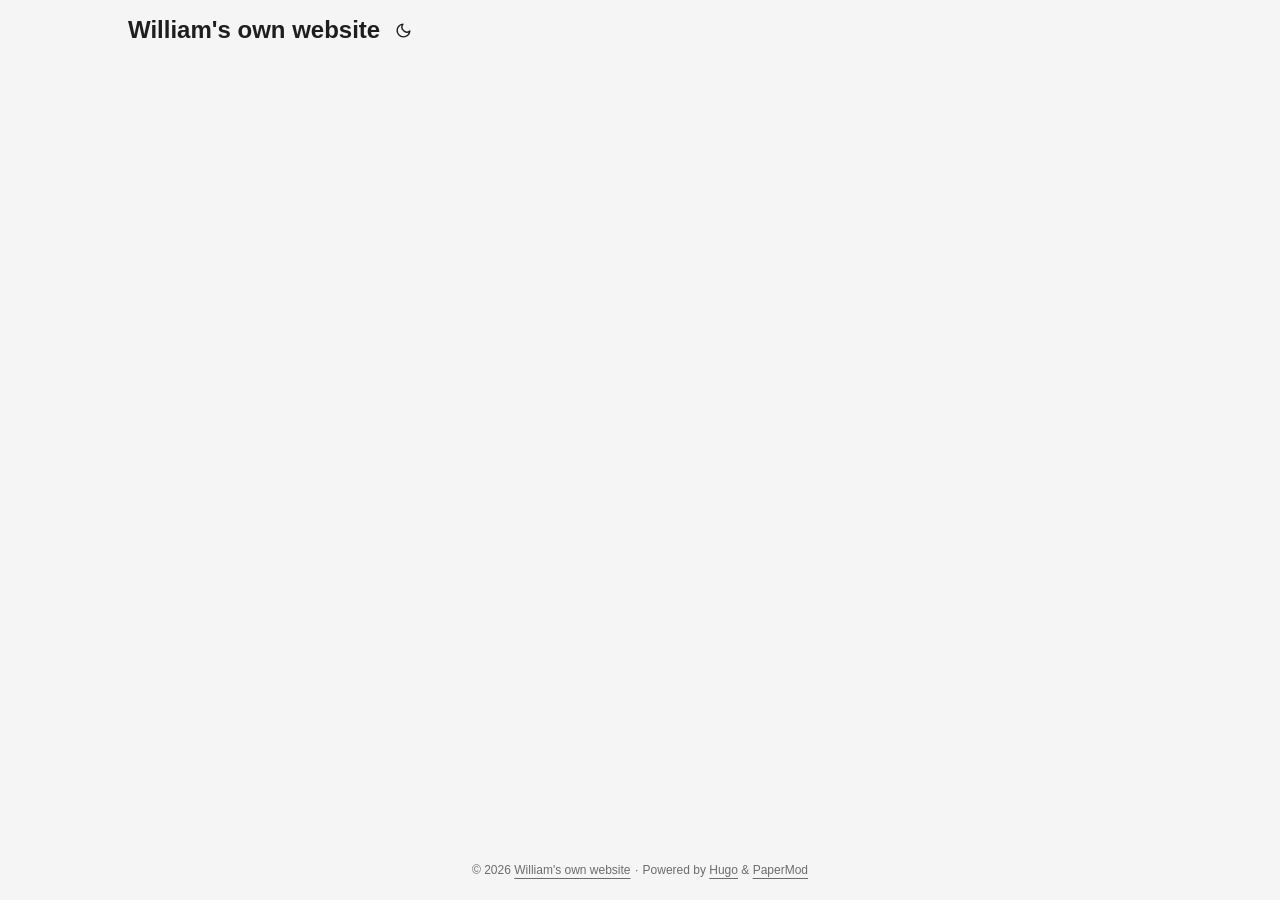
<file: index.html>
<!DOCTYPE html>
<html lang="en" dir="auto" data-theme="auto">

<head>
	<meta name="generator" content="Hugo 0.163.3"><meta charset="utf-8">
<meta http-equiv="X-UA-Compatible" content="IE=edge">
<meta name="viewport" content="width=device-width, initial-scale=1, shrink-to-fit=no">
<meta name="robots" content="index, follow">
<title>William&#39;s own website</title>

<meta name="description" content="">
<meta name="author" content="">
<link rel="canonical" href="https://WilliamYan0201.github.io/">
<link crossorigin="anonymous" href="/assets/css/stylesheet.89ca4972ab5e6aaa05e9a0dae0c4bb64b26585bc79e36f5cf33614eea0283abe.css" integrity="sha256-icpJcqteaqoF6aDa4MS7ZLJlhbx5429c8zYU7qAoOr4=" rel="preload stylesheet" as="style">
<link rel="icon" href="https://WilliamYan0201.github.io/favicon.ico">
<link rel="icon" type="image/png" sizes="16x16" href="https://WilliamYan0201.github.io/favicon-16x16.png">
<link rel="icon" type="image/png" sizes="32x32" href="https://WilliamYan0201.github.io/favicon-32x32.png">
<link rel="apple-touch-icon" href="https://WilliamYan0201.github.io/apple-touch-icon.png">
<link rel="mask-icon" href="https://WilliamYan0201.github.io/safari-pinned-tab.svg">
<meta name="theme-color" content="#2e2e33">
<meta name="msapplication-TileColor" content="#2e2e33">
<link rel="alternate" type="application/rss+xml" href="https://WilliamYan0201.github.io/index.xml" title="rss">
<link rel="alternate" hreflang="en" href="https://WilliamYan0201.github.io/">
<noscript>
    <style>
        #theme-toggle,
        .top-link {
            display: none;
        }

    </style>
    <style>
        @media (prefers-color-scheme: dark) {
            :root {
                --theme: rgb(29, 30, 32);
                --entry: rgb(46, 46, 51);
                --primary: rgb(218, 218, 219);
                --secondary: rgb(155, 156, 157);
                --tertiary: rgb(65, 66, 68);
                --content: rgb(196, 196, 197);
                --code-block-bg: rgb(46, 46, 51);
                --code-bg: rgb(55, 56, 62);
                --border: rgb(51, 51, 51);
                color-scheme: dark;
            }

            .list {
                background: var(--theme);
            }

            .toc {
                background: var(--entry);
            }
        }

    </style>
</noscript>
<script>
    if (localStorage.getItem("pref-theme") === "dark") {
        document.querySelector("html").dataset.theme = 'dark';
    } else if (localStorage.getItem("pref-theme") === "light") {
       document.querySelector("html").dataset.theme = 'light';
    } else if (window.matchMedia('(prefers-color-scheme: dark)').matches) {
        document.querySelector("html").dataset.theme = 'dark';
    } else {
        document.querySelector("html").dataset.theme = 'light';
    }

</script><meta property="og:url" content="https://WilliamYan0201.github.io/">
  <meta property="og:site_name" content="William&#39;s own website">
  <meta property="og:title" content="William&#39;s own website">
  <meta property="og:locale" content="en">
  <meta property="og:type" content="website">

  <meta name="twitter:card" content="summary">
  <meta name="twitter:title" content="William&#39;s own website">

<script type="application/ld+json">
{
  "@context": "https://schema.org",
  "@type": "Organization",
  "name": "William's own website",
  "url": "https://WilliamYan0201.github.io/",
  "description": "",
  "logo": "https://WilliamYan0201.github.io/favicon.ico",
  "sameAs": [
      
  ]
}
</script>
</head>
<body class="list" id="top">
    <header class="header">
    <nav class="header-nav">
        <div class="logo">
            <a href="https://WilliamYan0201.github.io/" accesskey="h" title="William&#39;s own website (Alt + H)">William&#39;s own website</a>
            <div class="logo-switches">
                <button id="theme-toggle" class="theme-toggle" accesskey="t" title="(Alt + T)" aria-label="Toggle theme">
                    <svg class="moon" xmlns="http://www.w3.org/2000/svg" width="17" height="17" viewBox="0 0 24 24"
                        fill="none" stroke="currentColor" stroke-width="2" stroke-linecap="round"
                        stroke-linejoin="round">
                        <path d="M21 12.79A9 9 0 1 1 11.21 3 7 7 0 0 0 21 12.79z"></path>
                    </svg>
                    <svg class="sun" xmlns="http://www.w3.org/2000/svg" width="17" height="17" viewBox="0 0 24 24"
                        fill="none" stroke="currentColor" stroke-width="2" stroke-linecap="round"
                        stroke-linejoin="round">
                        <circle cx="12" cy="12" r="5"></circle>
                        <line x1="12" y1="1" x2="12" y2="3"></line>
                        <line x1="12" y1="21" x2="12" y2="23"></line>
                        <line x1="4.22" y1="4.22" x2="5.64" y2="5.64"></line>
                        <line x1="18.36" y1="18.36" x2="19.78" y2="19.78"></line>
                        <line x1="1" y1="12" x2="3" y2="12"></line>
                        <line x1="21" y1="12" x2="23" y2="12"></line>
                        <line x1="4.22" y1="19.78" x2="5.64" y2="18.36"></line>
                        <line x1="18.36" y1="5.64" x2="19.78" y2="4.22"></line>
                    </svg>
                </button>
            </div>
        </div>
        <ul id="menu" class="menu">
        </ul>
    </nav>
</header>
<main class="main"> 
    </main>
    
<footer class="footer">
        <span>&copy; 2026 <a href="https://WilliamYan0201.github.io/">William&#39;s own website</a></span> · 

    
    
    <span>
        Powered by
        <a href="https://gohugo.io/?utm_source=papermod" rel="noopener" target="_blank">Hugo</a> &
        <a href="https://github.com/adityatelange/hugo-PaperMod/" rel="noopener" target="_blank">PaperMod</a>
    </span>
</footer>
<a href="#top" id="top-link" class="top-link hidden" aria-label="go to top" title="Go to Top (Alt + G)" accesskey="g">
    <svg xmlns="http://www.w3.org/2000/svg" viewBox="0 0 24 24" fill="none" stroke="currentColor" stroke-width="2"
        stroke-linecap="round" stroke-linejoin="round" class="feather feather-chevrons-up">
        <polyline points="17 11 12 6 7 11"></polyline>
        <polyline points="17 18 12 13 7 18"></polyline>
    </svg>
</a>

<script>
    let menu = document.getElementById('menu');
    if (menu) {
        
        const scrollPosition = localStorage.getItem("menu-scroll-position");
        if (scrollPosition) {
            menu.scrollLeft = parseInt(scrollPosition, 10);
        }
        
        menu.onscroll = function () {
            localStorage.setItem("menu-scroll-position", menu.scrollLeft);
        }
    }

    document.querySelectorAll('a[href^="#"]').forEach(anchor => {
        anchor.addEventListener("click", function (e) {
            e.preventDefault();
            var id = this.getAttribute("href").substr(1);
            if (!window.matchMedia('(prefers-reduced-motion: reduce)').matches) {
                document.querySelector(`[id='${decodeURIComponent(id)}']`).scrollIntoView({
                    behavior: "smooth"
                });
            } else {
                document.querySelector(`[id='${decodeURIComponent(id)}']`).scrollIntoView();
            }
            if (id === "top") {
                history.replaceState(null, null, " ");
            } else {
                history.pushState(null, null, `#${id}`);
            }
        });
    });

</script>
<script>
    var toplink = document.getElementById("top-link");
    window.onscroll = function () {
        const scrollThreshold = window.innerHeight;
        if (document.body.scrollTop > scrollThreshold || document.documentElement.scrollTop > scrollThreshold) {
            toplink.classList.remove("hidden");
        } else {
            toplink.classList.add("hidden");
        }
    };

</script>
<script>
    document.getElementById("theme-toggle").addEventListener("click", () => {
        const html = document.querySelector("html");
        if (html.dataset.theme === "dark") {
            html.dataset.theme = 'light';
            localStorage.setItem("pref-theme", 'light');
        } else {
            html.dataset.theme = 'dark';
            localStorage.setItem("pref-theme", 'dark');
        }
    })

</script>
</body>

</html>
</file>
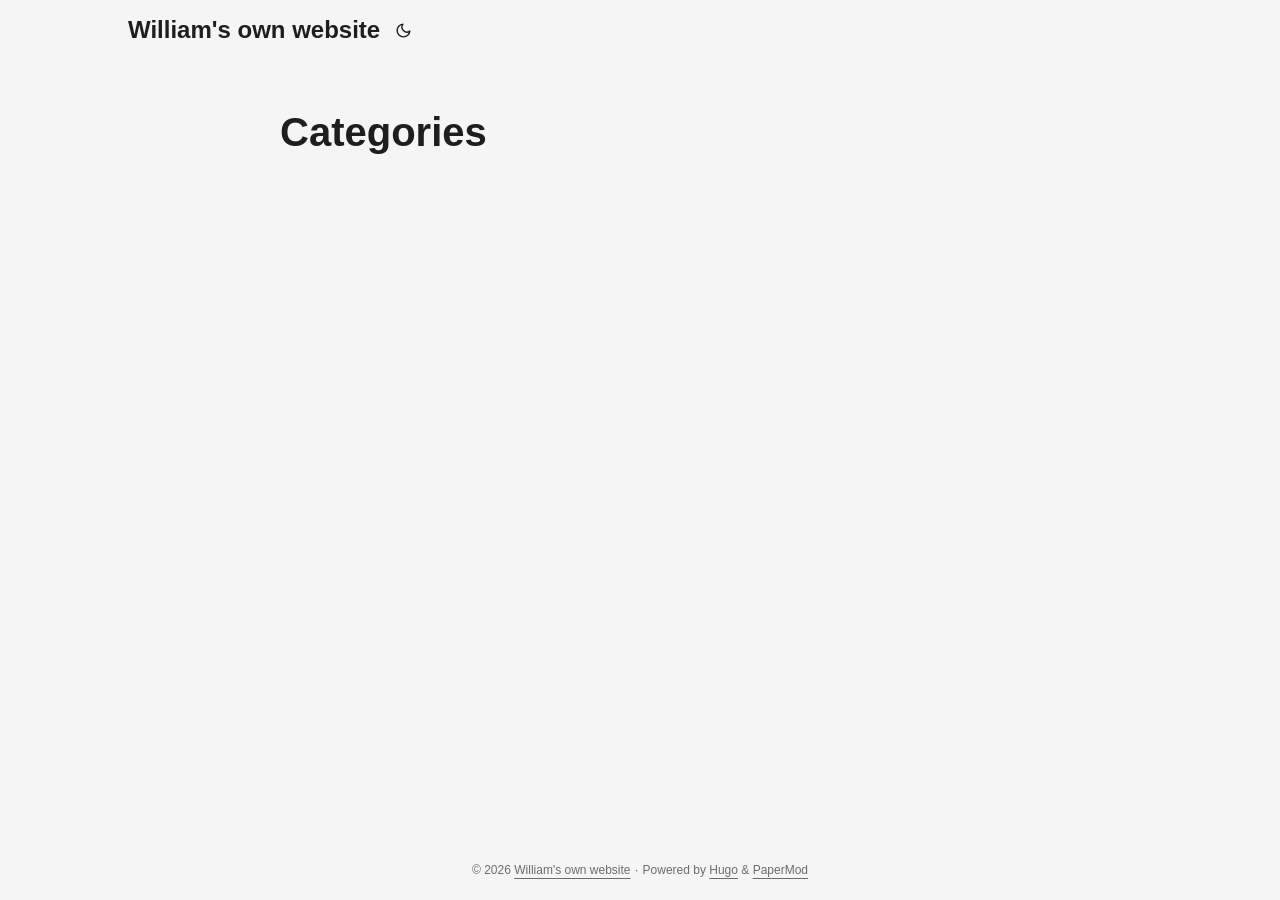
<file: categories/index.html>
<!DOCTYPE html>
<html lang="en" dir="auto" data-theme="auto">

<head><meta charset="utf-8">
<meta http-equiv="X-UA-Compatible" content="IE=edge">
<meta name="viewport" content="width=device-width, initial-scale=1, shrink-to-fit=no">
<meta name="robots" content="index, follow">
<title>Categories | William&#39;s own website</title>
<meta name="keywords" content="">
<meta name="description" content="">
<meta name="author" content="">
<link rel="canonical" href="https://WilliamYan0201.github.io/categories/">
<link crossorigin="anonymous" href="/assets/css/stylesheet.89ca4972ab5e6aaa05e9a0dae0c4bb64b26585bc79e36f5cf33614eea0283abe.css" integrity="sha256-icpJcqteaqoF6aDa4MS7ZLJlhbx5429c8zYU7qAoOr4=" rel="preload stylesheet" as="style">
<link rel="icon" href="https://WilliamYan0201.github.io/favicon.ico">
<link rel="icon" type="image/png" sizes="16x16" href="https://WilliamYan0201.github.io/favicon-16x16.png">
<link rel="icon" type="image/png" sizes="32x32" href="https://WilliamYan0201.github.io/favicon-32x32.png">
<link rel="apple-touch-icon" href="https://WilliamYan0201.github.io/apple-touch-icon.png">
<link rel="mask-icon" href="https://WilliamYan0201.github.io/safari-pinned-tab.svg">
<meta name="theme-color" content="#2e2e33">
<meta name="msapplication-TileColor" content="#2e2e33">
<link rel="alternate" type="application/rss+xml" href="https://WilliamYan0201.github.io/categories/index.xml" title="rss">
<link rel="alternate" hreflang="en" href="https://WilliamYan0201.github.io/categories/">
<noscript>
    <style>
        #theme-toggle,
        .top-link {
            display: none;
        }

    </style>
    <style>
        @media (prefers-color-scheme: dark) {
            :root {
                --theme: rgb(29, 30, 32);
                --entry: rgb(46, 46, 51);
                --primary: rgb(218, 218, 219);
                --secondary: rgb(155, 156, 157);
                --tertiary: rgb(65, 66, 68);
                --content: rgb(196, 196, 197);
                --code-block-bg: rgb(46, 46, 51);
                --code-bg: rgb(55, 56, 62);
                --border: rgb(51, 51, 51);
                color-scheme: dark;
            }

            .list {
                background: var(--theme);
            }

            .toc {
                background: var(--entry);
            }
        }

    </style>
</noscript>
<script>
    if (localStorage.getItem("pref-theme") === "dark") {
        document.querySelector("html").dataset.theme = 'dark';
    } else if (localStorage.getItem("pref-theme") === "light") {
       document.querySelector("html").dataset.theme = 'light';
    } else if (window.matchMedia('(prefers-color-scheme: dark)').matches) {
        document.querySelector("html").dataset.theme = 'dark';
    } else {
        document.querySelector("html").dataset.theme = 'light';
    }

</script><meta property="og:url" content="https://WilliamYan0201.github.io/categories/">
  <meta property="og:site_name" content="William&#39;s own website">
  <meta property="og:title" content="Categories">
  <meta property="og:locale" content="en">
  <meta property="og:type" content="website">

  <meta name="twitter:card" content="summary">
  <meta name="twitter:title" content="Categories">

</head>
<body class="list" id="top">
    <header class="header">
    <nav class="header-nav">
        <div class="logo">
            <a href="https://WilliamYan0201.github.io/" accesskey="h" title="William&#39;s own website (Alt + H)">William&#39;s own website</a>
            <div class="logo-switches">
                <button id="theme-toggle" class="theme-toggle" accesskey="t" title="(Alt + T)" aria-label="Toggle theme">
                    <svg class="moon" xmlns="http://www.w3.org/2000/svg" width="17" height="17" viewBox="0 0 24 24"
                        fill="none" stroke="currentColor" stroke-width="2" stroke-linecap="round"
                        stroke-linejoin="round">
                        <path d="M21 12.79A9 9 0 1 1 11.21 3 7 7 0 0 0 21 12.79z"></path>
                    </svg>
                    <svg class="sun" xmlns="http://www.w3.org/2000/svg" width="17" height="17" viewBox="0 0 24 24"
                        fill="none" stroke="currentColor" stroke-width="2" stroke-linecap="round"
                        stroke-linejoin="round">
                        <circle cx="12" cy="12" r="5"></circle>
                        <line x1="12" y1="1" x2="12" y2="3"></line>
                        <line x1="12" y1="21" x2="12" y2="23"></line>
                        <line x1="4.22" y1="4.22" x2="5.64" y2="5.64"></line>
                        <line x1="18.36" y1="18.36" x2="19.78" y2="19.78"></line>
                        <line x1="1" y1="12" x2="3" y2="12"></line>
                        <line x1="21" y1="12" x2="23" y2="12"></line>
                        <line x1="4.22" y1="19.78" x2="5.64" y2="18.36"></line>
                        <line x1="18.36" y1="5.64" x2="19.78" y2="4.22"></line>
                    </svg>
                </button>
            </div>
        </div>
        <ul id="menu" class="menu">
        </ul>
    </nav>
</header>
<main class="main">
<header class="page-header">
    <h1>Categories</h1>
</header>

<ul class="terms-tags">
</ul>
    </main>
    
<footer class="footer">
        <span>&copy; 2026 <a href="https://WilliamYan0201.github.io/">William&#39;s own website</a></span> · 

    
    
    <span>
        Powered by
        <a href="https://gohugo.io/?utm_source=papermod" rel="noopener" target="_blank">Hugo</a> &
        <a href="https://github.com/adityatelange/hugo-PaperMod/" rel="noopener" target="_blank">PaperMod</a>
    </span>
</footer>
<a href="#top" id="top-link" class="top-link hidden" aria-label="go to top" title="Go to Top (Alt + G)" accesskey="g">
    <svg xmlns="http://www.w3.org/2000/svg" viewBox="0 0 24 24" fill="none" stroke="currentColor" stroke-width="2"
        stroke-linecap="round" stroke-linejoin="round" class="feather feather-chevrons-up">
        <polyline points="17 11 12 6 7 11"></polyline>
        <polyline points="17 18 12 13 7 18"></polyline>
    </svg>
</a>

<script>
    let menu = document.getElementById('menu');
    if (menu) {
        
        const scrollPosition = localStorage.getItem("menu-scroll-position");
        if (scrollPosition) {
            menu.scrollLeft = parseInt(scrollPosition, 10);
        }
        
        menu.onscroll = function () {
            localStorage.setItem("menu-scroll-position", menu.scrollLeft);
        }
    }

    document.querySelectorAll('a[href^="#"]').forEach(anchor => {
        anchor.addEventListener("click", function (e) {
            e.preventDefault();
            var id = this.getAttribute("href").substr(1);
            if (!window.matchMedia('(prefers-reduced-motion: reduce)').matches) {
                document.querySelector(`[id='${decodeURIComponent(id)}']`).scrollIntoView({
                    behavior: "smooth"
                });
            } else {
                document.querySelector(`[id='${decodeURIComponent(id)}']`).scrollIntoView();
            }
            if (id === "top") {
                history.replaceState(null, null, " ");
            } else {
                history.pushState(null, null, `#${id}`);
            }
        });
    });

</script>
<script>
    var toplink = document.getElementById("top-link");
    window.onscroll = function () {
        const scrollThreshold = window.innerHeight;
        if (document.body.scrollTop > scrollThreshold || document.documentElement.scrollTop > scrollThreshold) {
            toplink.classList.remove("hidden");
        } else {
            toplink.classList.add("hidden");
        }
    };

</script>
<script>
    document.getElementById("theme-toggle").addEventListener("click", () => {
        const html = document.querySelector("html");
        if (html.dataset.theme === "dark") {
            html.dataset.theme = 'light';
            localStorage.setItem("pref-theme", 'light');
        } else {
            html.dataset.theme = 'dark';
            localStorage.setItem("pref-theme", 'dark');
        }
    })

</script>
</body>

</html>
</file>
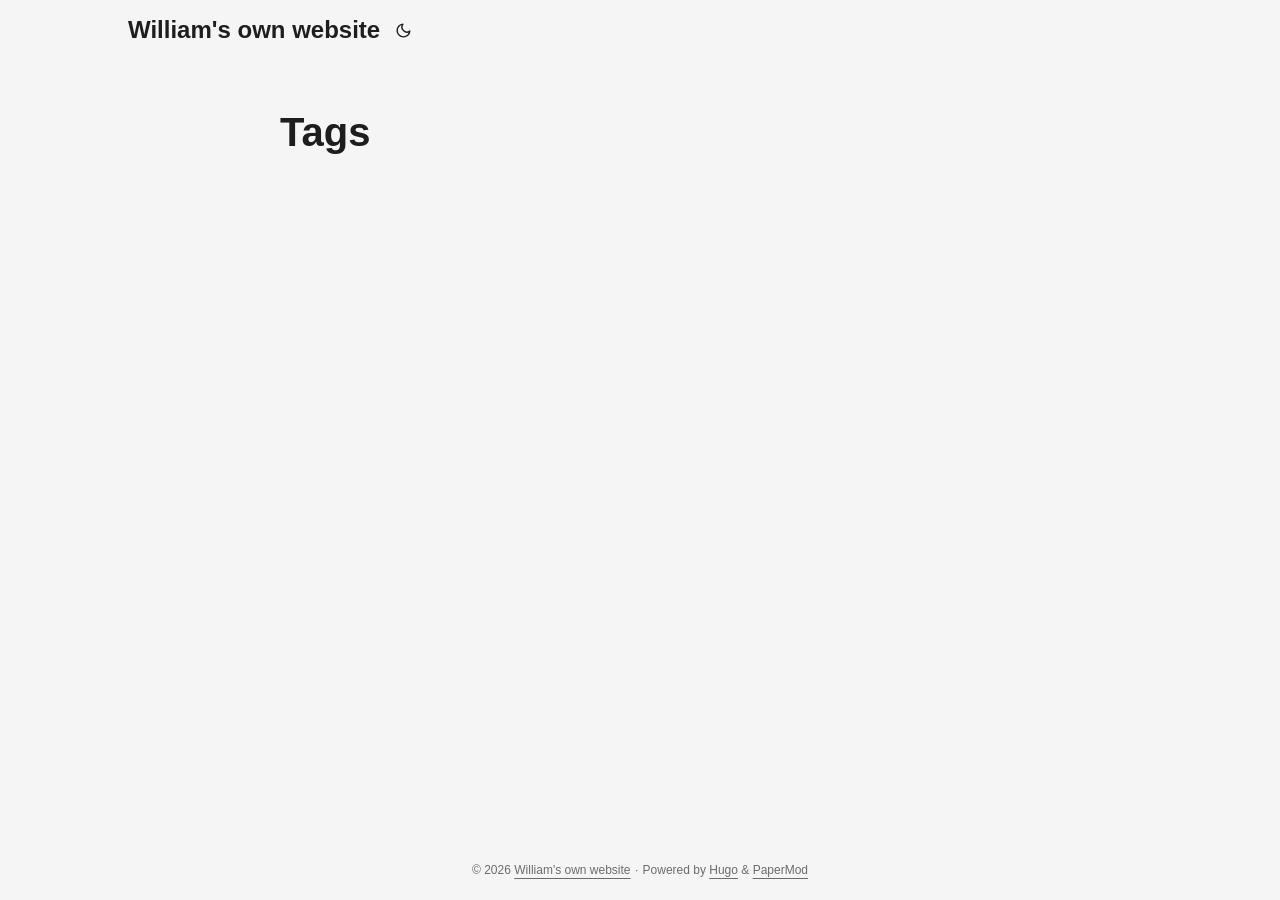
<file: tags/index.html>
<!DOCTYPE html>
<html lang="en" dir="auto" data-theme="auto">

<head><meta charset="utf-8">
<meta http-equiv="X-UA-Compatible" content="IE=edge">
<meta name="viewport" content="width=device-width, initial-scale=1, shrink-to-fit=no">
<meta name="robots" content="index, follow">
<title>Tags | William&#39;s own website</title>
<meta name="keywords" content="">
<meta name="description" content="">
<meta name="author" content="">
<link rel="canonical" href="https://WilliamYan0201.github.io/tags/">
<link crossorigin="anonymous" href="/assets/css/stylesheet.89ca4972ab5e6aaa05e9a0dae0c4bb64b26585bc79e36f5cf33614eea0283abe.css" integrity="sha256-icpJcqteaqoF6aDa4MS7ZLJlhbx5429c8zYU7qAoOr4=" rel="preload stylesheet" as="style">
<link rel="icon" href="https://WilliamYan0201.github.io/favicon.ico">
<link rel="icon" type="image/png" sizes="16x16" href="https://WilliamYan0201.github.io/favicon-16x16.png">
<link rel="icon" type="image/png" sizes="32x32" href="https://WilliamYan0201.github.io/favicon-32x32.png">
<link rel="apple-touch-icon" href="https://WilliamYan0201.github.io/apple-touch-icon.png">
<link rel="mask-icon" href="https://WilliamYan0201.github.io/safari-pinned-tab.svg">
<meta name="theme-color" content="#2e2e33">
<meta name="msapplication-TileColor" content="#2e2e33">
<link rel="alternate" type="application/rss+xml" href="https://WilliamYan0201.github.io/tags/index.xml" title="rss">
<link rel="alternate" hreflang="en" href="https://WilliamYan0201.github.io/tags/">
<noscript>
    <style>
        #theme-toggle,
        .top-link {
            display: none;
        }

    </style>
    <style>
        @media (prefers-color-scheme: dark) {
            :root {
                --theme: rgb(29, 30, 32);
                --entry: rgb(46, 46, 51);
                --primary: rgb(218, 218, 219);
                --secondary: rgb(155, 156, 157);
                --tertiary: rgb(65, 66, 68);
                --content: rgb(196, 196, 197);
                --code-block-bg: rgb(46, 46, 51);
                --code-bg: rgb(55, 56, 62);
                --border: rgb(51, 51, 51);
                color-scheme: dark;
            }

            .list {
                background: var(--theme);
            }

            .toc {
                background: var(--entry);
            }
        }

    </style>
</noscript>
<script>
    if (localStorage.getItem("pref-theme") === "dark") {
        document.querySelector("html").dataset.theme = 'dark';
    } else if (localStorage.getItem("pref-theme") === "light") {
       document.querySelector("html").dataset.theme = 'light';
    } else if (window.matchMedia('(prefers-color-scheme: dark)').matches) {
        document.querySelector("html").dataset.theme = 'dark';
    } else {
        document.querySelector("html").dataset.theme = 'light';
    }

</script><meta property="og:url" content="https://WilliamYan0201.github.io/tags/">
  <meta property="og:site_name" content="William&#39;s own website">
  <meta property="og:title" content="Tags">
  <meta property="og:locale" content="en">
  <meta property="og:type" content="website">

  <meta name="twitter:card" content="summary">
  <meta name="twitter:title" content="Tags">

</head>
<body class="list" id="top">
    <header class="header">
    <nav class="header-nav">
        <div class="logo">
            <a href="https://WilliamYan0201.github.io/" accesskey="h" title="William&#39;s own website (Alt + H)">William&#39;s own website</a>
            <div class="logo-switches">
                <button id="theme-toggle" class="theme-toggle" accesskey="t" title="(Alt + T)" aria-label="Toggle theme">
                    <svg class="moon" xmlns="http://www.w3.org/2000/svg" width="17" height="17" viewBox="0 0 24 24"
                        fill="none" stroke="currentColor" stroke-width="2" stroke-linecap="round"
                        stroke-linejoin="round">
                        <path d="M21 12.79A9 9 0 1 1 11.21 3 7 7 0 0 0 21 12.79z"></path>
                    </svg>
                    <svg class="sun" xmlns="http://www.w3.org/2000/svg" width="17" height="17" viewBox="0 0 24 24"
                        fill="none" stroke="currentColor" stroke-width="2" stroke-linecap="round"
                        stroke-linejoin="round">
                        <circle cx="12" cy="12" r="5"></circle>
                        <line x1="12" y1="1" x2="12" y2="3"></line>
                        <line x1="12" y1="21" x2="12" y2="23"></line>
                        <line x1="4.22" y1="4.22" x2="5.64" y2="5.64"></line>
                        <line x1="18.36" y1="18.36" x2="19.78" y2="19.78"></line>
                        <line x1="1" y1="12" x2="3" y2="12"></line>
                        <line x1="21" y1="12" x2="23" y2="12"></line>
                        <line x1="4.22" y1="19.78" x2="5.64" y2="18.36"></line>
                        <line x1="18.36" y1="5.64" x2="19.78" y2="4.22"></line>
                    </svg>
                </button>
            </div>
        </div>
        <ul id="menu" class="menu">
        </ul>
    </nav>
</header>
<main class="main">
<header class="page-header">
    <h1>Tags</h1>
</header>

<ul class="terms-tags">
</ul>
    </main>
    
<footer class="footer">
        <span>&copy; 2026 <a href="https://WilliamYan0201.github.io/">William&#39;s own website</a></span> · 

    
    
    <span>
        Powered by
        <a href="https://gohugo.io/?utm_source=papermod" rel="noopener" target="_blank">Hugo</a> &
        <a href="https://github.com/adityatelange/hugo-PaperMod/" rel="noopener" target="_blank">PaperMod</a>
    </span>
</footer>
<a href="#top" id="top-link" class="top-link hidden" aria-label="go to top" title="Go to Top (Alt + G)" accesskey="g">
    <svg xmlns="http://www.w3.org/2000/svg" viewBox="0 0 24 24" fill="none" stroke="currentColor" stroke-width="2"
        stroke-linecap="round" stroke-linejoin="round" class="feather feather-chevrons-up">
        <polyline points="17 11 12 6 7 11"></polyline>
        <polyline points="17 18 12 13 7 18"></polyline>
    </svg>
</a>

<script>
    let menu = document.getElementById('menu');
    if (menu) {
        
        const scrollPosition = localStorage.getItem("menu-scroll-position");
        if (scrollPosition) {
            menu.scrollLeft = parseInt(scrollPosition, 10);
        }
        
        menu.onscroll = function () {
            localStorage.setItem("menu-scroll-position", menu.scrollLeft);
        }
    }

    document.querySelectorAll('a[href^="#"]').forEach(anchor => {
        anchor.addEventListener("click", function (e) {
            e.preventDefault();
            var id = this.getAttribute("href").substr(1);
            if (!window.matchMedia('(prefers-reduced-motion: reduce)').matches) {
                document.querySelector(`[id='${decodeURIComponent(id)}']`).scrollIntoView({
                    behavior: "smooth"
                });
            } else {
                document.querySelector(`[id='${decodeURIComponent(id)}']`).scrollIntoView();
            }
            if (id === "top") {
                history.replaceState(null, null, " ");
            } else {
                history.pushState(null, null, `#${id}`);
            }
        });
    });

</script>
<script>
    var toplink = document.getElementById("top-link");
    window.onscroll = function () {
        const scrollThreshold = window.innerHeight;
        if (document.body.scrollTop > scrollThreshold || document.documentElement.scrollTop > scrollThreshold) {
            toplink.classList.remove("hidden");
        } else {
            toplink.classList.add("hidden");
        }
    };

</script>
<script>
    document.getElementById("theme-toggle").addEventListener("click", () => {
        const html = document.querySelector("html");
        if (html.dataset.theme === "dark") {
            html.dataset.theme = 'light';
            localStorage.setItem("pref-theme", 'light');
        } else {
            html.dataset.theme = 'dark';
            localStorage.setItem("pref-theme", 'dark');
        }
    })

</script>
</body>

</html>
</file>
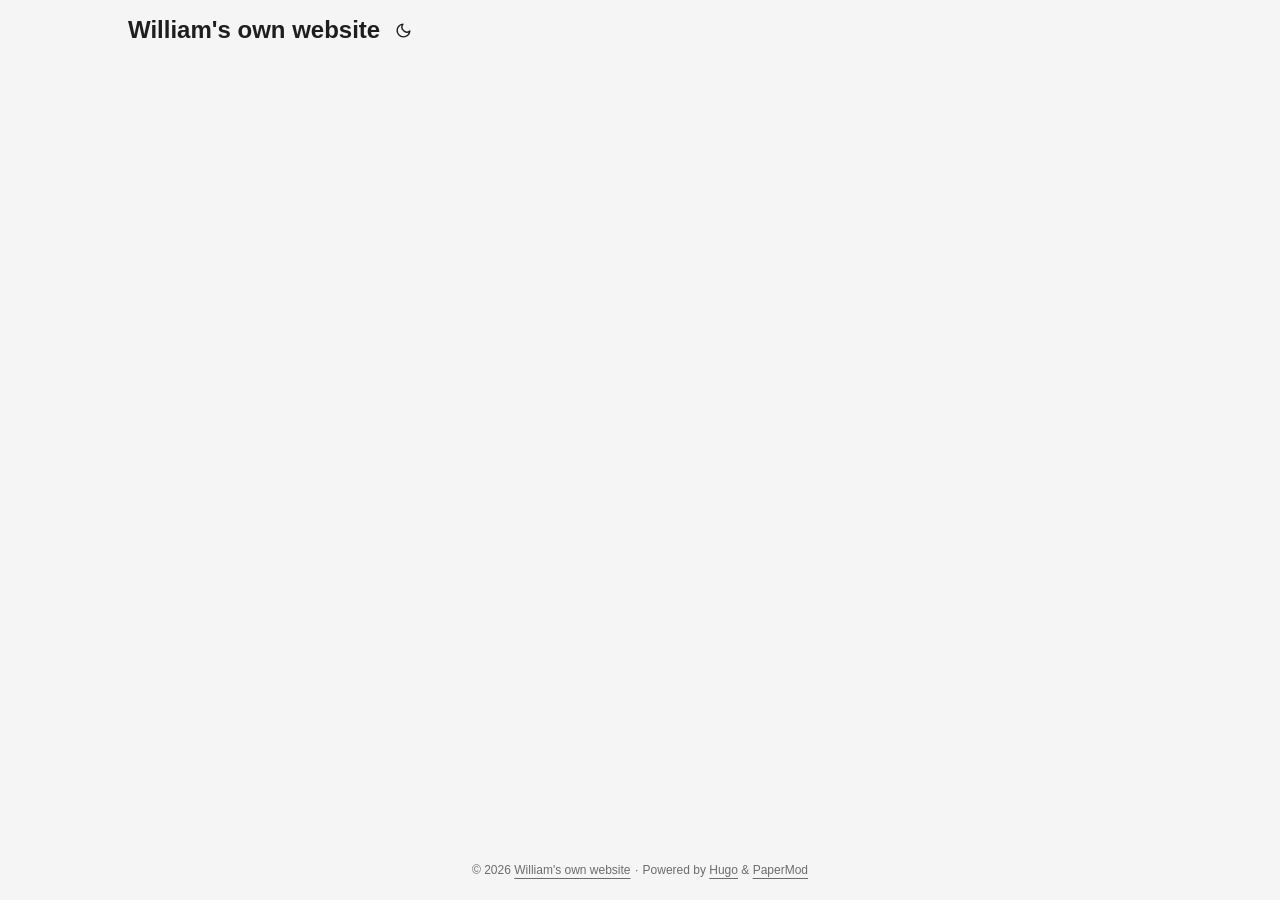
<file: page/1/index.html>
<!DOCTYPE html>
<html lang="en">
	<head>
		<title>https://WilliamYan0201.github.io/</title>
		<link rel="canonical" href="https://WilliamYan0201.github.io/">
		<meta charset="utf-8">
		<meta http-equiv="refresh" content="0; url=https://WilliamYan0201.github.io/">
	</head>
</html>
</file>
<file: assets/css/stylesheet.89ca4972ab5e6aaa05e9a0dae0c4bb64b26585bc79e36f5cf33614eea0283abe.css>
/*
  PaperMod v8+
  License: MIT https://github.com/adityatelange/hugo-PaperMod/blob/master/LICENSE
  Copyright (c) 2020 nanxiaobei and adityatelange
  Copyright (c) 2021-2026 adityatelange
*/
:root{--gap:24px;--content-gap:20px;--nav-width:1024px;--main-width:720px;--header-height:60px;--footer-height:60px;--radius:8px;--theme:rgb(255, 255, 255);--entry:rgb(255, 255, 255);--primary:rgb(30, 30, 30);--secondary:rgb(108, 108, 108);--tertiary:rgb(214, 214, 214);--content:rgb(31, 31, 31);--code-block-bg:rgb(28, 29, 33);--code-bg:rgb(245, 245, 245);--border:rgb(238, 238, 238);color-scheme:light}:root[data-theme=dark]{--theme:rgb(29, 30, 32);--entry:rgb(46, 46, 51);--primary:rgb(218, 218, 219);--secondary:rgb(155, 156, 157);--tertiary:rgb(65, 66, 68);--content:rgb(196, 196, 197);--code-block-bg:rgb(46, 46, 51);--code-bg:rgb(55, 56, 62);--border:rgb(51, 51, 51);color-scheme:dark}.list{background:var(--code-bg)}[data-theme=dark] .list{background:var(--theme)}*,::after,::before{box-sizing:border-box}html{-webkit-tap-highlight-color:transparent;overflow-y:scroll;-webkit-text-size-adjust:100%;text-size-adjust:100%}a,button,body,h1,h2,h3,h4,h5,h6{color:var(--primary)}body{font-family:-apple-system,BlinkMacSystemFont,segoe ui,Roboto,Oxygen,Ubuntu,Cantarell,open sans,helvetica neue,sans-serif;font-size:18px;line-height:1.6;word-break:break-word;background:var(--theme)}article,aside,figcaption,figure,footer,header,hgroup,main,nav,section,table{display:block}h1,h2,h3,h4,h5,h6{line-height:1.2}h1,h2,h3,h4,h5,h6,p{margin-top:0;margin-bottom:0}ul{padding:0}a{text-decoration:none}body,figure,ul{margin:0}table{width:100%;border-collapse:collapse;border-spacing:0;overflow-x:auto;word-break:keep-all}button,input,textarea{padding:0;font:inherit;background:0 0;border:0}input,textarea{outline:0}button,input[type=button],input[type=submit]{cursor:pointer}input:-webkit-autofill,textarea:-webkit-autofill{box-shadow:0 0 0 50px var(--theme)inset}img{display:block;max-width:100%}.not-found{position:absolute;left:0;right:0;display:flex;align-items:center;justify-content:center;height:80%;font-size:160px;font-weight:700}.archive-posts{width:100%;font-size:16px}.archive-year{margin-top:40px}.archive-year:not(:last-of-type){border-bottom:2px solid var(--border)}.archive-month{display:flex;align-items:flex-start;padding:10px 0}.archive-month-header{margin:25px 0;width:200px}.archive-month:not(:last-of-type){border-bottom:1px solid var(--border)}.archive-entry{position:relative;padding:5px;margin:10px 0}.archive-entry-title{margin:5px 0;font-weight:400}.archive-count,.archive-meta{color:var(--secondary);font-size:14px}.footer,.top-link{font-size:12px;color:var(--secondary)}.footer{max-width:calc(var(--main-width) + var(--gap) * 2);margin:auto;padding:calc((var(--footer-height) - var(--gap))/2)var(--gap);text-align:center;line-height:24px}.footer span{margin-inline-start:1px;margin-inline-end:1px}.footer span:last-child{white-space:nowrap}.footer a{color:inherit;text-underline-offset:.25rem;text-decoration:underline}.top-link{position:fixed;bottom:4rem;right:2rem;z-index:99;background:var(--tertiary);width:2.5rem;height:2.5rem;padding:10px;border-radius:64px;transition:visibility .3s,opacity .3s cubic-bezier(.4,0,1,1)}.hidden{visibility:hidden;opacity:0}.top-link,.top-link svg{filter:drop-shadow(0 0 0 var(--theme))}.footer a:hover,.top-link:hover{color:var(--primary)}.header-nav{display:flex;flex-wrap:wrap;justify-content:space-between;max-width:calc(var(--nav-width) + var(--gap) * 2);margin:auto;line-height:var(--header-height);padding:0 var(--gap);column-gap:var(--gap)}.header-nav a{display:block}.logo,.menu{display:flex}.logo{align-items:center;column-gap:.55rem;flex-wrap:wrap}.logo a{font-size:24px;font-weight:700;display:flex;align-items:center;column-gap:.55rem}.logo a img,.logo a svg{pointer-events:none;border-radius:6px}.theme-toggle{padding:0 .4rem}[data-theme=dark] .moon{display:none}[data-theme=light] .sun{display:none}.logo-switches{display:inline-flex;gap:.4rem;align-items:inherit;min-height:stretch;flex-wrap:inherit}.logo-switches>*{min-height:inherit;align-items:center;display:inline-flex}.nav-sep{color:var(--secondary)}.lang-menu *{display:inherit;min-height:inherit;align-items:inherit}.lang-menu a{font-size:1rem;font-weight:500;padding:0 .4rem;display:inline-flex}.menu{list-style:none;word-break:keep-all;overflow-x:auto;white-space:nowrap;column-gap:var(--gap)}.menu a{font-size:16px}.menu .active{font-weight:500;text-decoration:underline;text-underline-offset:.3rem;text-decoration-thickness:2px}.main{position:relative;min-height:calc(100vh - var(--header-height) - var(--footer-height));max-width:calc(var(--main-width) + var(--gap) * 2);margin:auto;padding:var(--gap)}.page-header h1{font-size:40px}.pagination{display:flex}.pagination a{color:var(--theme);font-size:13px;line-height:36px;background:var(--primary);border-radius:calc(36px/2);padding:0 16px}.pagination .next{margin-inline-start:auto}.social-icons a{display:inline-flex;padding:10px}.social-icons a svg{height:26px;width:26px}code{direction:ltr}div.highlight,pre{position:relative}.copy-code{display:none;position:absolute;top:4px;right:4px;color:rgba(255,255,255,.8);background:rgba(78,78,78,.8);border-radius:var(--radius);padding:0 5px;font-size:14px;user-select:none}div.highlight:hover .copy-code,pre:hover .copy-code{display:block}.md-content h3,.md-content h4,.md-content h5,.md-content h6{margin:24px 0 16px}.md-content h1{margin:40px auto 32px;font-size:40px}.md-content h2{margin:32px auto 24px;font-size:32px}.md-content h3{font-size:24px}.md-content h4{font-size:16px}.md-content h5{font-size:14px}.md-content h6{font-size:12px}.md-content a:not(.anchor){text-underline-offset:.3rem;text-decoration:underline}.md-content del{text-decoration:line-through}.md-content dl:not(:last-child),.md-content ol:not(:last-child),.md-content p:not(:last-child),.md-content figure:not(:last-child),.md-content ul:not(:last-child){margin-bottom:var(--content-gap)}.md-content ol,.md-content ul{padding-inline-start:1.25rem}.md-content li{margin-top:.3rem}.md-content li p{margin-bottom:0}.md-content dl{display:flex;flex-wrap:wrap;margin:0}.md-content dt{width:25%;font-weight:700}.md-content dd{width:75%;margin-inline-start:0;padding-inline-start:10px}.md-content dd~dd,.md-content dt~dt{margin-top:10px}.md-content table{margin-bottom:var(--content-gap)}.md-content table th,.md-content table:not(.highlighttable,.highlight table,.gist .highlight) td{min-width:80px;padding:6px 13px;line-height:1.5;border:1px solid var(--border)}.md-content table th{text-align:start}.md-content table:not(.highlighttable) td code:only-child{margin:auto 0}.md-content .highlight table{border-radius:var(--radius)}.md-content .highlight:not(table){margin-bottom:var(--content-gap);background:var(--code-block-bg)!important;border-radius:var(--radius);direction:ltr}.md-content li>.highlight{margin-inline-end:0}.md-content ul pre{margin-inline-start:calc(var(--gap) * -2)}.md-content .highlight pre{margin:0}.md-content .highlighttable{table-layout:fixed}.md-content .highlighttable td:first-child{width:40px}.md-content .highlighttable td .linenodiv{padding-inline-end:0!important}.md-content .highlighttable td .highlight,.md-content .highlighttable td .linenodiv pre{margin-bottom:0}.post-content code{padding:.2rem .3rem;font-size:.78em;line-height:1.5;background:var(--code-bg);border-radius:.2rem}.md-content pre code{display:grid;margin:auto 0;padding:10px;color:#d5d5d6;background:var(--code-block-bg)!important;border-radius:var(--radius);overflow-x:auto;word-break:break-all}.md-content blockquote{margin:1rem 0;padding-inline-start:1rem;border-inline-start:.3rem solid var(--content)}.md-content hr{margin:30px 0;height:2px;background:var(--tertiary);border:0}.md-content iframe{max-width:100%}.md-content img{border-radius:var(--radius);margin:1rem 0}.md-content img[src*="#center"]{margin:1rem auto}.md-content figure.align-center{text-align:center}.md-content figure>figcaption{color:var(--primary);font-size:16px;font-weight:700;margin:8px 0 16px}.md-content figure>figcaption>p{color:var(--secondary);font-size:14px;font-weight:400}.md-content h1:hover .anchor,.md-content h2:hover .anchor,.md-content h3:hover .anchor,.md-content h4:hover .anchor,.md-content h5:hover .anchor,.md-content h6:hover .anchor{display:inline-flex;color:var(--secondary);margin-inline-start:.5em;font-weight:500;user-select:none}.anchor:hover{color:var(--content)!important}.md-content img.in-text{display:inline;margin:auto}mark{border-radius:2px;padding:0 2px}audio{display:block;width:100%;border:1px solid var(--border);border-radius:var(--radius);overflow:hidden;height:2.5rem;margin-bottom:var(--content-gap)}audio::-webkit-media-controls-enclosure{border-radius:0}video{border:1px solid var(--code-bg);border-radius:var(--radius);max-width:100%}.first-entry{position:relative;display:flex;flex-direction:column;justify-content:center;min-height:320px;margin:var(--gap)0 calc(var(--gap) * 2)}.first-entry .entry-header{overflow:hidden;display:-webkit-box;-webkit-box-orient:vertical;-webkit-line-clamp:3}.first-entry .entry-header h1{font-size:34px;line-height:1.3}.first-entry .entry-header h2{font-size:40px}.first-entry .entry-content{margin:14px 0;font-size:16px;-webkit-line-clamp:3}.first-entry .entry-footer{font-size:14px}.home-info .entry-content{--content-gap:0.5rem;-webkit-line-clamp:unset;margin:0}.home-info .social-icons a:first-of-type{padding-inline-start:0}.post-entry{position:relative;margin-bottom:var(--gap);padding:var(--gap);background:var(--entry);border-radius:var(--radius);transition:transform .25s ease;border:1px solid var(--border)}.post-entry:hover,.post-entry:focus-within{transform:translateY(-2px);border-color:var(--tertiary)}.tag-entry .entry-cover{display:none}.entry-header h2{font-size:24px;line-height:1.3}.entry-content{margin:8px 0;color:var(--secondary);font-size:14px;line-height:1.6;overflow:hidden;display:-webkit-box;-webkit-box-orient:vertical;-webkit-line-clamp:2}.home-info .entry-content p{margin-block-start:1em;margin-block-end:1em}.entry-footer{color:var(--secondary);font-size:13px}.entry-link{position:absolute;left:0;right:0;top:0;bottom:0;border-radius:var(--radius)}.entry-hint{color:var(--secondary)}.entry-hint-parent{display:flex;justify-content:space-between}.entry-cover{font-size:14px;margin-bottom:var(--gap);text-align:center;display:flex;flex-direction:column;gap:.5rem}.entry-cover img{border-radius:var(--radius);width:100%;height:auto}.entry-cover a{text-underline-offset:.3rem;text-decoration:underline}.page-header,.post-header{margin:24px auto var(--content-gap)}.post-title{font-size:40px}.post-description{margin-top:10px}.post-meta{margin-top:5px}.post-meta,.breadcrumbs{color:var(--secondary);font-size:14px}.breadcrumbs{display:flex;flex-wrap:wrap;align-items:center;gap:.2rem}.breadcrumbs a{font-size:16px}.breadcrumbs svg{height:1em}.i18n_list{display:inline-flex}.post-meta .i18n_list li{list-style:none;margin:auto 3px}.post-meta a,.toc a:hover{text-underline-offset:.3rem;text-decoration:underline}.post-meta a{color:var(--secondary);text-decoration-style:dotted}details.toc{margin-bottom:var(--content-gap);background:var(--code-bg);border-radius:var(--radius);border:1px solid var(--border)}[data-theme=dark] details.toc{background:var(--entry)}details.toc summary{padding:.3rem 1.2rem;border-radius:var(--radius)}details summary{cursor:pointer;display:list-item;width:100%;margin-inline-start:0;user-select:none}details .title{display:inline;font-weight:500;margin-inline-start:.2rem}details{interpolate-size:allow-keywords}details::details-content{height:0;opacity:0;overflow:clip;transition:height 150ms ease,opacity 150ms ease,content-visibility 150ms allow-discrete}details[open]::details-content{height:auto;opacity:1}details .inner{margin:0 2.4rem;padding-bottom:.6rem}details li ul{margin-inline-start:var(--gap)}.post-content{color:var(--content);margin:30px 0}.post-footer{margin-top:var(--content-gap)}.post-footer>*{margin-bottom:10px}.post-tags{display:flex;flex-wrap:wrap;gap:10px}.post-tags li{display:inline-block}.post-tags a,.share-buttons,.paginav{border-radius:var(--radius);background:var(--code-bg);border:1px solid var(--border)}.post-tags a{display:block;padding:0 14px;color:var(--secondary);font-size:14px;line-height:34px;background:var(--code-bg)}.post-tags a:hover,.paginav a:hover{background:var(--border)}.share-buttons{padding:10px;display:flex;justify-content:center;overflow-x:auto;gap:10px}.share-buttons li,.share-buttons a{display:inline-flex}.share-buttons a:not(:last-of-type){margin-inline-end:12px}.paginav{display:flex;line-height:1.2}.paginav .title{letter-spacing:1px;text-transform:uppercase;font-size:.8rem;color:var(--secondary)}.paginav a{width:50%;display:flex;flex-direction:column;gap:.5rem;padding:.8rem;border-radius:var(--radius)}.paginav span:hover:not(.title){text-underline-offset:.2rem;text-decoration:underline}.paginav .next{margin-inline-start:auto;text-align:right}[dir=rtl] .paginav .next{text-align:left}h1>a>svg{display:inline}.buttons,.main .profile{display:flex;justify-content:center}.main .profile{align-items:center;min-height:calc(100vh - var(--header-height) - var(--footer-height) - (var(--gap) * 2));text-align:center}.profile .profile_inner{display:flex;flex-direction:column;align-items:center;gap:1rem}.profile img{border-radius:50%}.buttons{flex-wrap:wrap;max-width:400px;gap:1rem}.button{background:var(--tertiary);border-radius:var(--radius);padding:.4rem .8rem}.searchbox input{padding:4px 10px;width:100%;color:var(--primary);font-weight:700;border:2px solid var(--tertiary);border-radius:var(--radius)}.searchResults li{list-style:none;border-radius:var(--radius);padding:10px 15px;position:relative;font-weight:500;display:flex;align-items:center;justify-content:space-between;background:var(--entry);transition:transform .25s ease;border:1px solid var(--border)}.searchResults{margin:var(--content-gap)0;width:100%;display:flex;flex-direction:column;gap:10px}.searchResults li:hover,.searchResults li:focus-within{transform:translateY(-2px);border-color:var(--tertiary)}.searchResults li .entry-link:focus{outline:2px solid var(--secondary);outline-offset:-2px}.terms-tags{display:flex;flex-wrap:wrap;gap:1em;margin-top:var(--content-gap)}.terms-tags li{display:inline-block;font-weight:500}.terms-tags a{display:block;padding:4px 10px;background:var(--tertiary);border-radius:var(--radius);transition:transform .1s}.bg{color:#cad3f5;background-color:#24273a}.chroma{color:#cad3f5;background-color:#24273a}.chroma .err{color:#ed8796}.chroma .lnlinks{outline:none;text-decoration:none;color:inherit}.chroma .lntd{vertical-align:top;padding:0;margin:0;border:0}.chroma .lntable{border-spacing:0;padding:0;margin:0;border:0}.chroma .hl{background-color:#474733}.chroma .lnt{white-space:pre;-webkit-user-select:none;user-select:none;margin-right:.4em;padding:0 .4em;color:#8087a2}.chroma .ln{white-space:pre;-webkit-user-select:none;user-select:none;margin-right:.4em;padding:0 .4em;color:#8087a2}.chroma .line{display:flex}.chroma .k{color:#c6a0f6}.chroma .kc{color:#f5a97f}.chroma .kd{color:#ed8796}.chroma .kn{color:#8bd5ca}.chroma .kp{color:#c6a0f6}.chroma .kr{color:#c6a0f6}.chroma .kt{color:#ed8796}.chroma .na{color:#8aadf4}.chroma .nb{color:#91d7e3}.chroma .bp{color:#91d7e3}.chroma .nc{color:#eed49f}.chroma .no{color:#eed49f}.chroma .nd{color:#8aadf4;font-weight:700}.chroma .ni{color:#8bd5ca}.chroma .ne{color:#f5a97f}.chroma .nf{color:#8aadf4}.chroma .fm{color:#8aadf4}.chroma .nl{color:#91d7e3}.chroma .nn{color:#f5a97f}.chroma .py{color:#f5a97f}.chroma .nt{color:#c6a0f6}.chroma .nv{color:#f4dbd6}.chroma .vc{color:#f4dbd6}.chroma .vg{color:#f4dbd6}.chroma .vi{color:#f4dbd6}.chroma .vm{color:#f4dbd6}.chroma .s{color:#a6da95}.chroma .sa{color:#ed8796}.chroma .sb{color:#a6da95}.chroma .sc{color:#a6da95}.chroma .dl{color:#8aadf4}.chroma .sd{color:#6e738d}.chroma .s2{color:#a6da95}.chroma .se{color:#8aadf4}.chroma .sh{color:#6e738d}.chroma .si{color:#a6da95}.chroma .sx{color:#a6da95}.chroma .sr{color:#8bd5ca}.chroma .s1{color:#a6da95}.chroma .ss{color:#a6da95}.chroma .m{color:#f5a97f}.chroma .mb{color:#f5a97f}.chroma .mf{color:#f5a97f}.chroma .mh{color:#f5a97f}.chroma .mi{color:#f5a97f}.chroma .il{color:#f5a97f}.chroma .mo{color:#f5a97f}.chroma .o{color:#91d7e3;font-weight:700}.chroma .ow{color:#91d7e3;font-weight:700}.chroma .c{color:#6e738d;font-style:italic}.chroma .ch{color:#6e738d;font-style:italic}.chroma .cm{color:#6e738d;font-style:italic}.chroma .c1{color:#6e738d;font-style:italic}.chroma .cs{color:#6e738d;font-style:italic}.chroma .cp{color:#6e738d;font-style:italic}.chroma .cpf{color:#6e738d;font-weight:700;font-style:italic}.chroma .gd{color:#ed8796;background-color:#363a4f}.chroma .ge{font-style:italic}.chroma .gr{color:#ed8796}.chroma .gh{color:#f5a97f;font-weight:700}.chroma .gi{color:#a6da95;background-color:#363a4f}.chroma .gs{font-weight:700}.chroma .gu{color:#f5a97f;font-weight:700}.chroma .gt{color:#ed8796}.chroma .gl{text-decoration:underline}.chroma{background-color:unset!important}.chroma .hl{display:flex}.chroma .lnt{padding:0 0 0 12px}.highlight pre.chroma code{padding:8px 0}.highlight pre.chroma .line .cl,.chroma .ln{padding:0 10px}.chroma .lntd:last-of-type{width:100%}@media screen and (max-width:768px){:root{--gap:14px}.profile img{transform:scale(.85)}.first-entry{min-height:260px}.archive-month{flex-direction:column}.archive-year{margin-top:20px}.footer{padding:calc((var(--footer-height) - var(--gap) - 10px)/2)var(--gap)}}@media screen and (max-width:900px){.list .top-link{transform:translateY(-5rem)}}@media screen and (max-width:340px){.share-buttons{justify-content:unset}}@media(prefers-reduced-motion){.terms-tags a:active,.button:active,.post-entry:active,.top-link,.searchResults .focus,.searchResults li:active{transform:none}}
</file>
